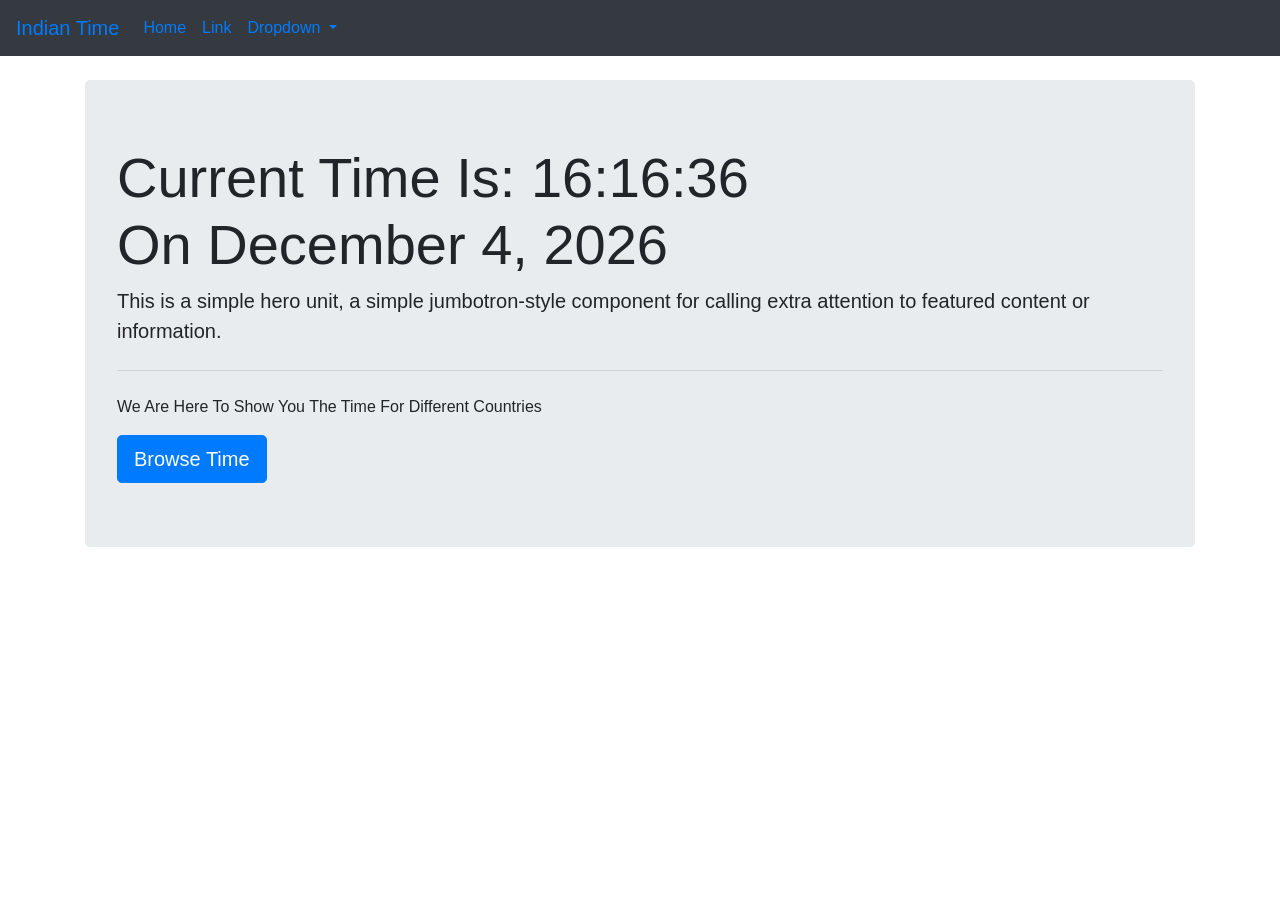
<file: Data_Timer/project1.html>
<!doctype html>
<html lang="en">
  <head>
    <!-- Required meta tags -->
    <meta charset="utf-8">
    <meta name="viewport" content="width=device-width, initial-scale=1, shrink-to-fit=no">

    <!-- Bootstrap CSS -->
    <link rel="stylesheet" href="https://cdn.jsdelivr.net/npm/bootstrap@4.3.1/dist/css/bootstrap.min.css" integrity="sha384-ggOyR0iXCbMQv3Xipma34MD+dH/1fQ784/j6cY/iJTQUOhcWr7x9JvoRxT2MZw1T" crossorigin="anonymous">

    <title>Date Time Notation</title>
    <script src="project1.js"></script>


  </head>
  <body>   
    <nav class="navbar navbar-expand-lg navbar-collapse bg-dark">
      <a class="navbar-brand" href="#">Indian Time</a>
    <button class="navbar-toggler" type="button" data-toggle="collapse" data-target="#navbarSupportedContent" aria-controls="navbarSupportedContent" aria-expanded="false" aria-label="Toggle navigation">
      <span class="navbar-toggler-icon"></span>
    </button>
  
    <div class="collapse navbar-collapse" id="navbarSupportedContent">
      <ul class="navbar-nav mr-auto">
        <li class="nav-item active">
          <a class="nav-link" href="#">Home <span class="sr-only">(current)</span></a>
        </li>
        <li class="nav-item">
          <a class="nav-link" href="#">Link</a>
        </li>
        <li class="nav-item dropdown">
          <a class="nav-link dropdown-toggle" href="#" id="navbarDropdown" role="button" data-toggle="dropdown" aria-haspopup="true" aria-expanded="false">
            Dropdown
          </a>
          <!-- <div class="dropdown-menu" aria-labelledby="navbarDropdown">
            <a class="dropdown-item" href="#">Action</a>
            <a class="dropdown-item" href="#">Another action</a>
            <div class="dropdown-divider"></div>
            <a class="dropdown-item" href="#">Something else here</a>
          </div> -->
        </li>
        <li class="nav-item">
          <!-- <a class="nav-link disabled" href="#" tabindex="-1" aria-disabled="true">Disabled</a> -->
        </li>
      </ul>
      <!-- <form class="form-inline my-2 my-lg-0">
        <input class="form-control mr-sm-2" type="search" placeholder="Search" aria-label="Search">
        <button class="btn btn-outline-success my-2 my-sm-0" type="submit">Search</button>
      </form> -->
    </div>
  </nav>
      <div class="container my-4">
        <div class="jumbotron">
            <h1 class="display-4">Current Time Is: <span id="time"></span> </h1>
            <p class="lead">This is a simple hero unit, a simple jumbotron-style component for calling extra attention to featured content or information.</p>
            <hr class="my-4">
            <p>We Are Here To Show You The Time For Different Countries </p>
            <a class="btn btn-primary btn-lg" href="#" role="button">Browse Time</a>
          </div>
      </div>
    <!-- Optional JavaScript -->
    <!-- jQuery first, then Popper.js, then Bootstrap JS -->
    <script src="https://code.jquery.com/jquery-3.3.1.slim.min.js" integrity="sha384-q8i/X+965DzO0rT7abK41JStQIAqVgRVzpbzo5smXKp4YfRvH+8abtTE1Pi6jizo" crossorigin="anonymous"></script>
    <script src="https://cdn.jsdelivr.net/npm/popper.js@1.14.7/dist/umd/popper.min.js" integrity="sha384-UO2eT0CpHqdSJQ6hJty5KVphtPhzWj9WO1clHTMGa3JDZwrnQq4sF86dIHNDz0W1" crossorigin="anonymous"></script>
    <script src="https://cdn.jsdelivr.net/npm/bootstrap@4.3.1/dist/js/bootstrap.min.js" integrity="sha384-JjSmVgyd0p3pXB1rRibZUAYoIIy6OrQ6VrjIEaFf/nJGzIxFDsf4x0xIM+B07jRM" crossorigin="anonymous"></script>
  </body>
</html>
</file>
